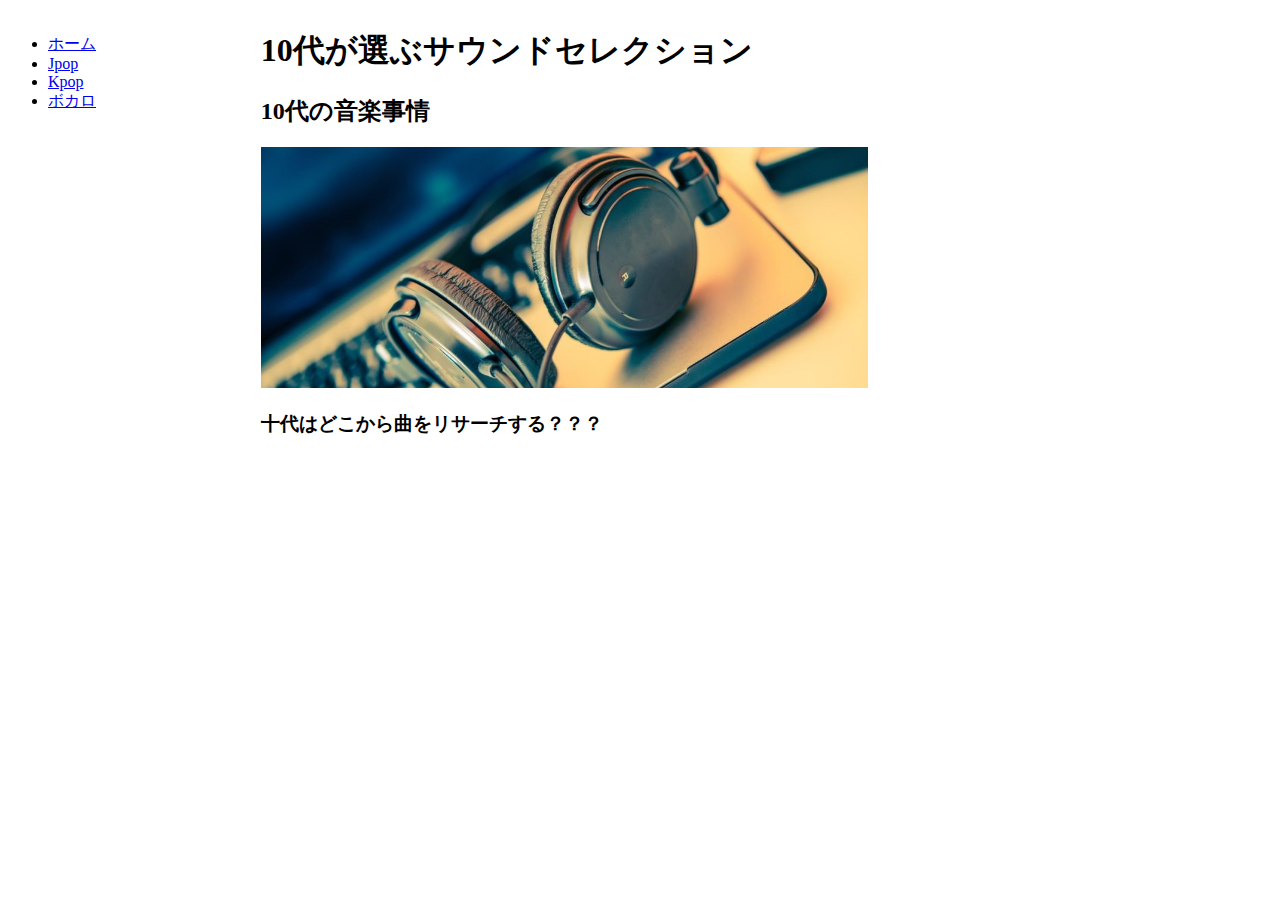
<file: index.html>
<!DOCTYPE html>
<html lang="ja">
    <head>
        <meta charset="UTF-8">
        <title>10代が選ぶサウンドセレクション</title>
        <link rel="stylesheet" href="css/index.css">
    </head>
    <body>
        <div id="container">
            <div class="sidebar">
              <ul>
                <li><a href=/index.html>ホーム</a></li>
                <li><a href="/Jpop.html">Jpop</a></li>
                <li><a href="/Kpop.html">Kpop</a></li>
                <li><a href="/vocaloid.html">ボカロ</a></li>
              </ul>
            </div>
        <div class="main">
            <h1>10代が選ぶサウンドセレクション</h1>
            <h2>10代の音楽事情</h2>
            <img id="img1" src="pictuer_file/headhphone-and-laptop-1024x684.jpeg"></a>
            <h3>十代はどこから曲をリサーチする？？？</h3>
        </div>
    </body>
</html>
</file>
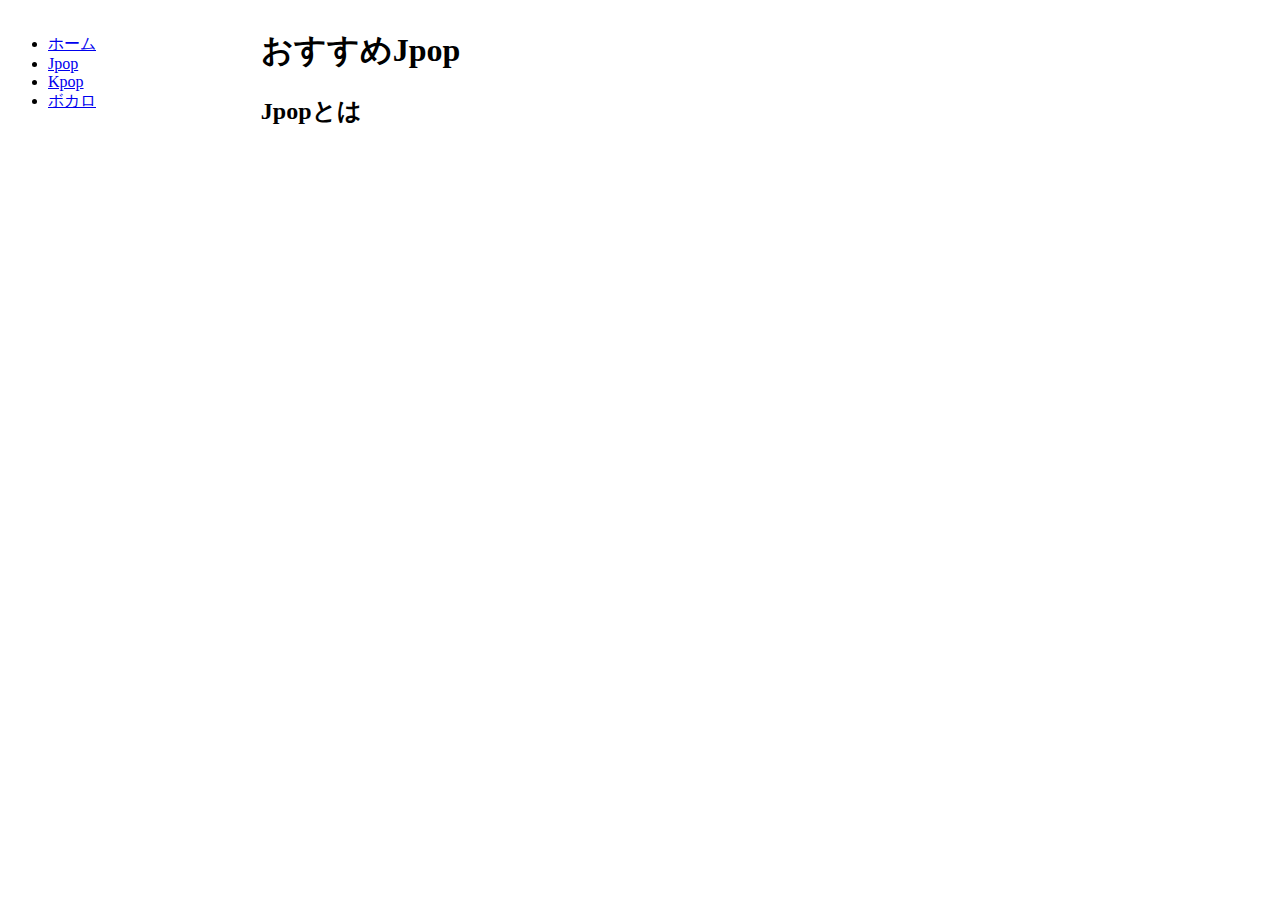
<file: Jpop.html>
<!DOCTYPE html>
<html lang="ja">
    <head>
        <meta charset="UTF-8">
        <title>10代が選ぶサウンドセレクション</title>
        <link rel="stylesheet" href="css/music.css">
    </head>
    <body>
        <div id="container">
            <div class="sidebar">
              <ul>
                <li><a href=/index.html>ホーム</a></li>
                <li><a href="/Jpop.html">Jpop</a></li>
                <li><a href="/Kpop.html">Kpop</a></li>
                <li><a href="/vocaloid.html">ボカロ</a></li>
              </ul>
            </div>
        <div class="main">
            <h1>おすすめJpop</h1>
            <h2>Jpopとは</h2>
        </div>
    </body>
</html>
</file>
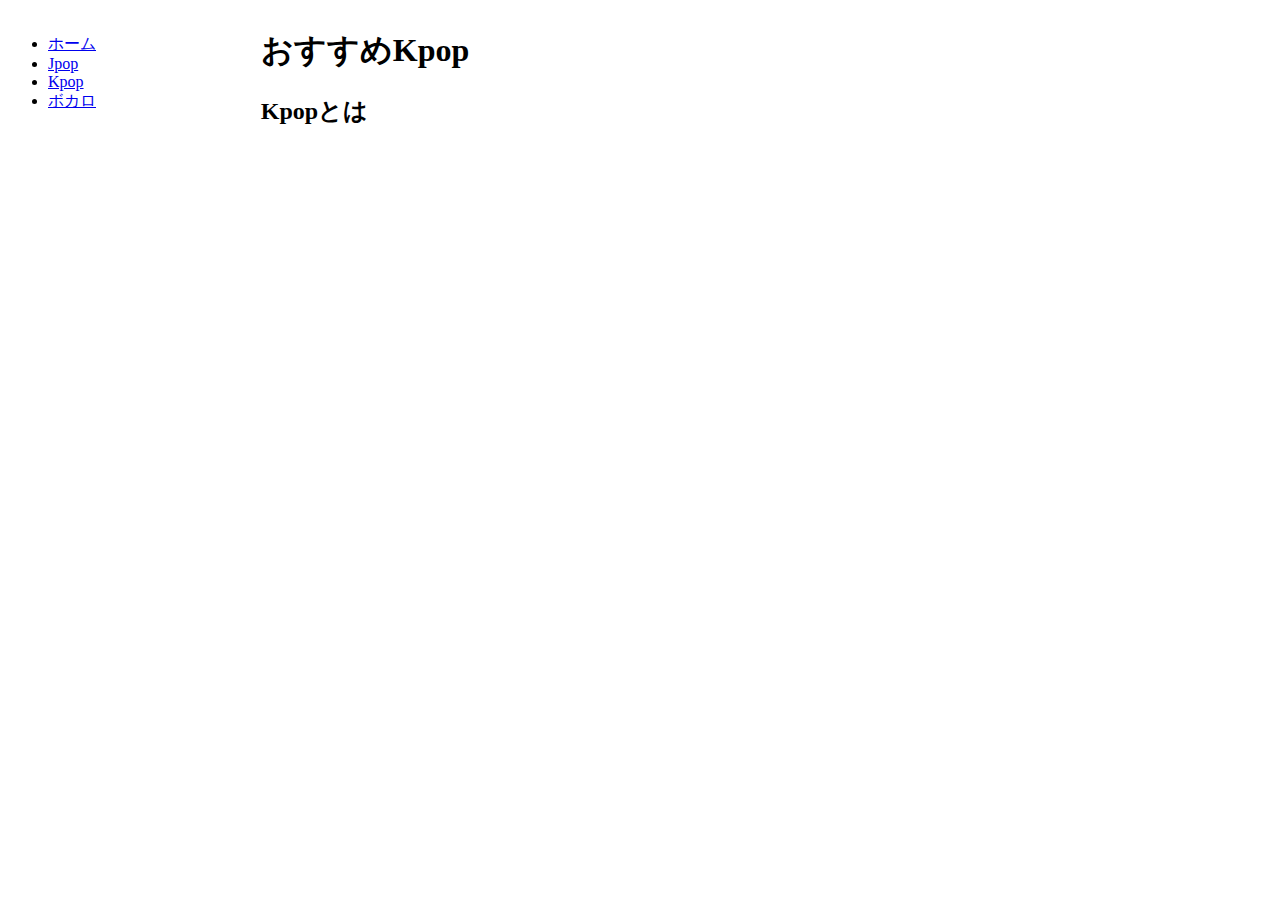
<file: Kpop.html>
<!DOCTYPE html>
<html lang="ja">
    <head>
        <meta charset="UTF-8">
        <title>10代が選ぶサウンドセレクション</title>
        <link rel="stylesheet" href="css/music.css">
    </head>
    <body>
        <div id="container">
            <div class="sidebar">
              <ul>
                <li><a href=/index.html>ホーム</a></li>
                <li><a href="/Jpop.html">Jpop</a></li>
                <li><a href="/Kpop.html">Kpop</a></li>
                <li><a href="/vocaloid.html">ボカロ</a></li>
              </ul>
            </div>
        <div class="main">
            <h1>おすすめKpop</h1>
            <h2>Kpopとは</h2>
        </div>
    </body>
</html>
</file>
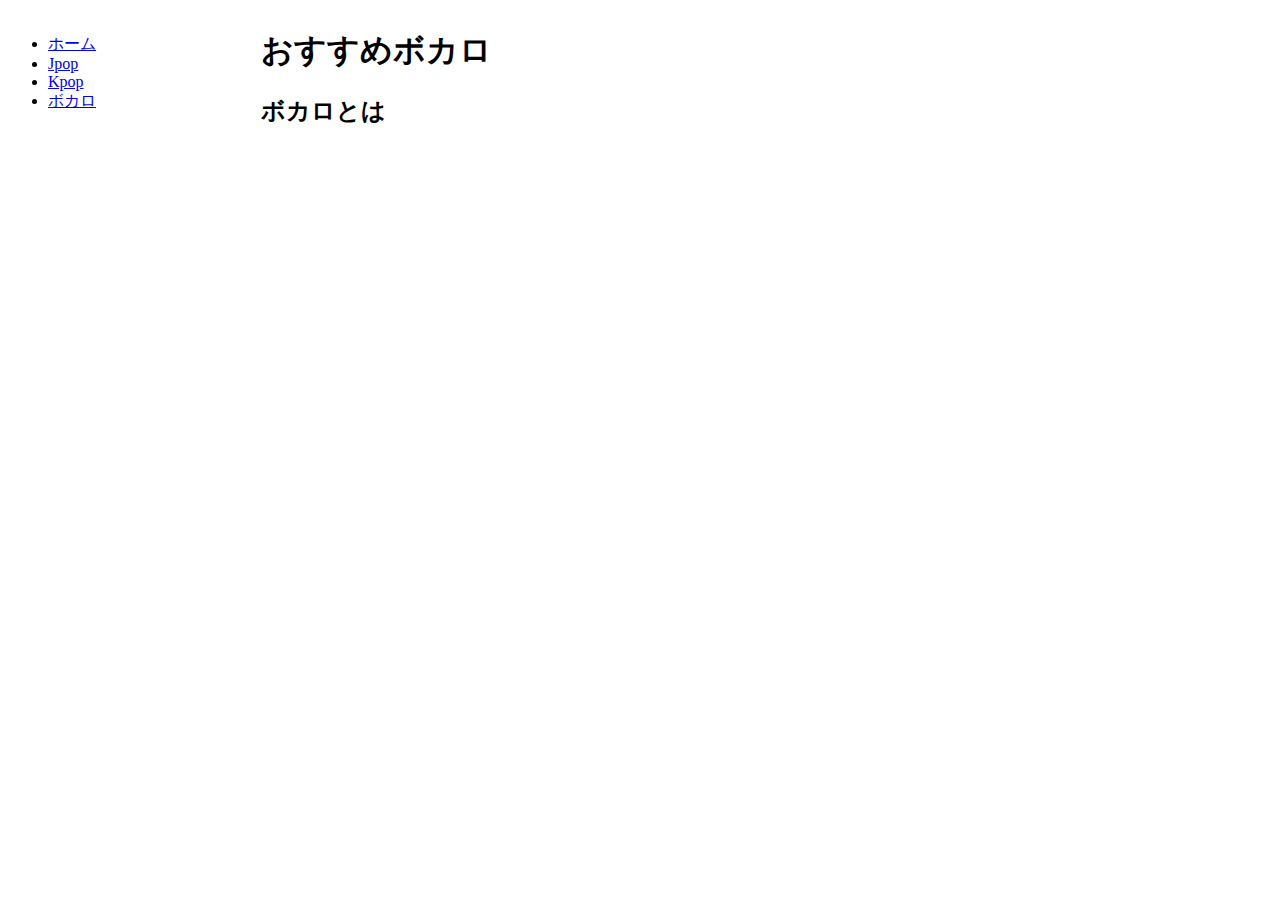
<file: vocaloid.html>
<!DOCTYPE html>
<html lang="ja">
    <head>
        <meta charset="UTF-8">
        <title>10代が選ぶサウンドセレクション</title>
        <link rel="stylesheet" href="css/music.css">
    </head>
    <body>
        <div id="container">
            <div class="sidebar">
              <ul>
                <li><a href=/index.html>ホーム</a></li>
                <li><a href="/Jpop.html">Jpop</a></li>
                <li><a href="/Kpop.html">Kpop</a></li>
                <li><a href="/vocaloid.html">ボカロ</a></li>
              </ul>
            </div>
        <div class="main">
            <h1>おすすめボカロ</h1>
            <h2>ボカロとは</h2>
        </div>
    </body>
</html>
</file>
<file: css/index.css>
.red{
    color:red;
}

.main {
    float: right;
    width: 80%;
}
.sidebar {
    float: left;
    width: 20%;
    margin: 10px 0 10px 0;
}
.main img {
    width: 60%;
    
}
</file>
<file: css/music.css>
.main {
    float: right;
    width: 80%;
}
.sidebar {
    float: left;
    width: 20%;
    margin: 10px 0 10px 0;
}
</file>
